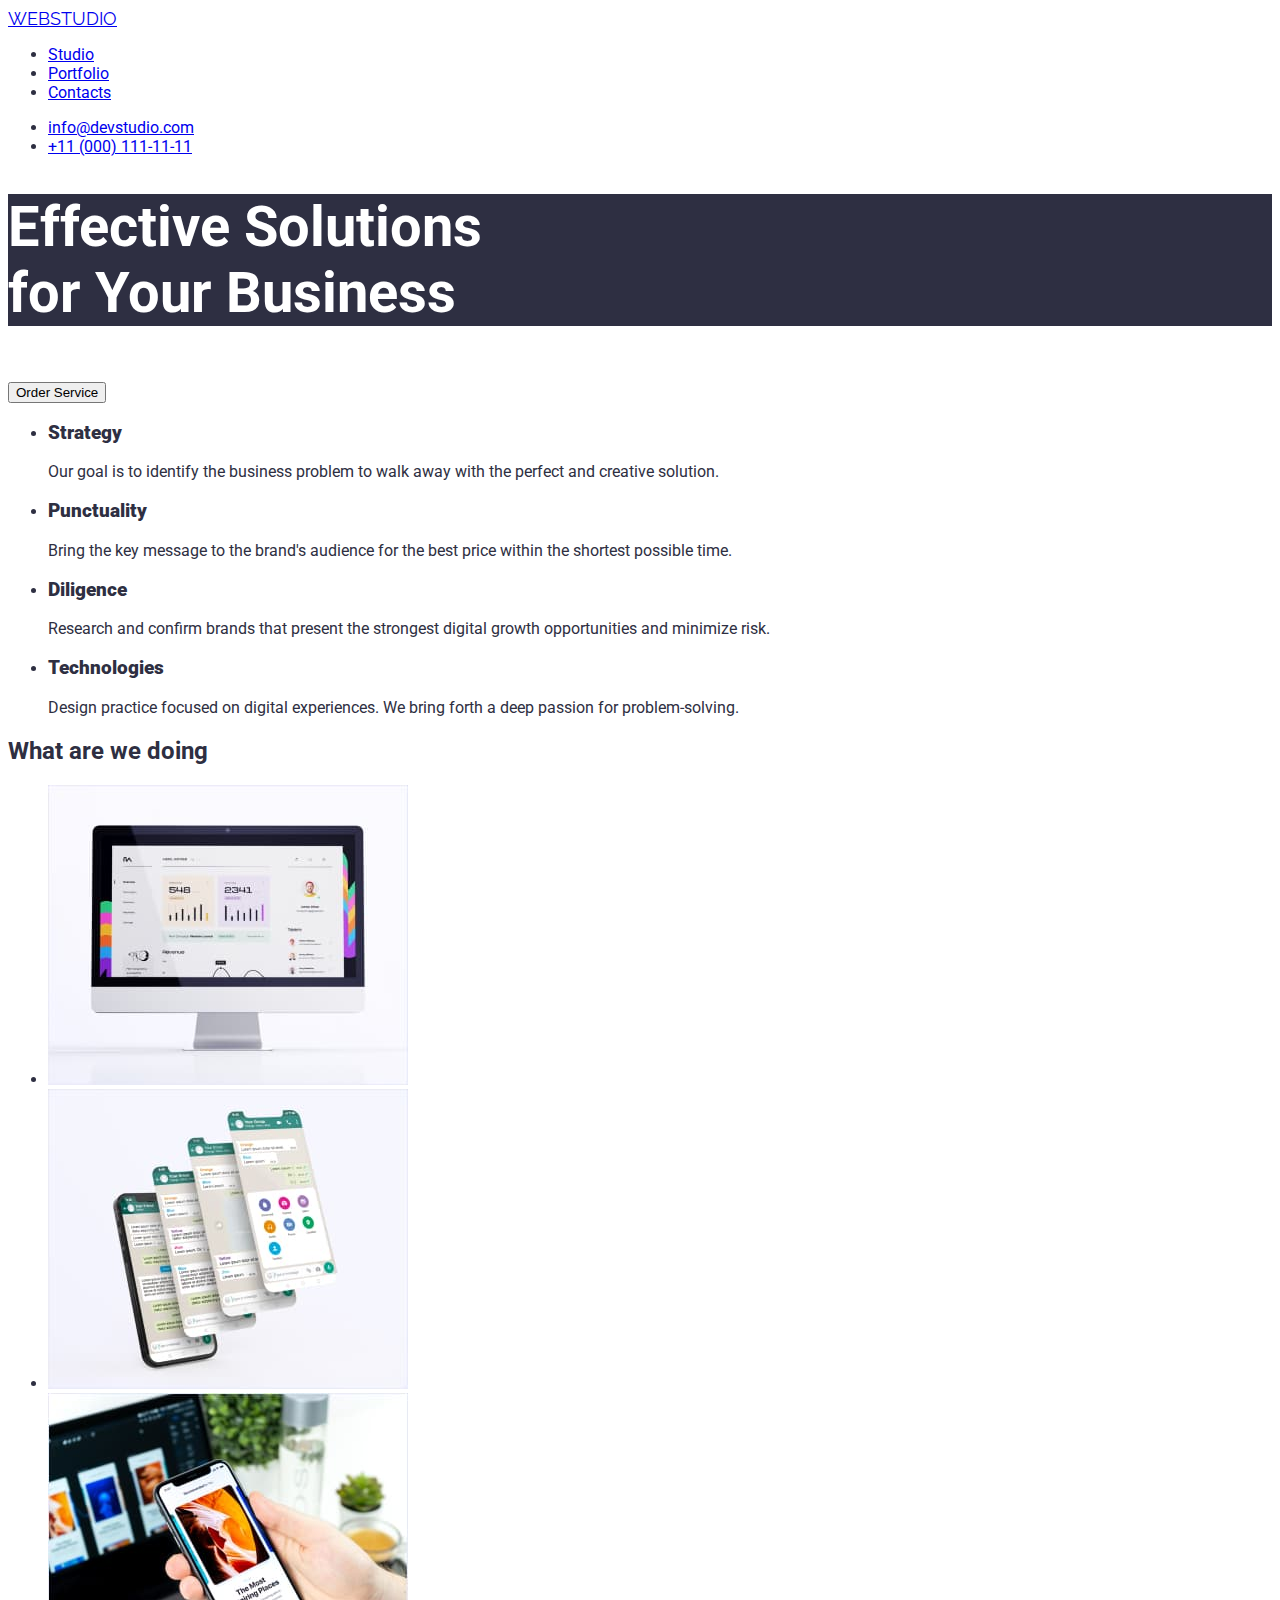
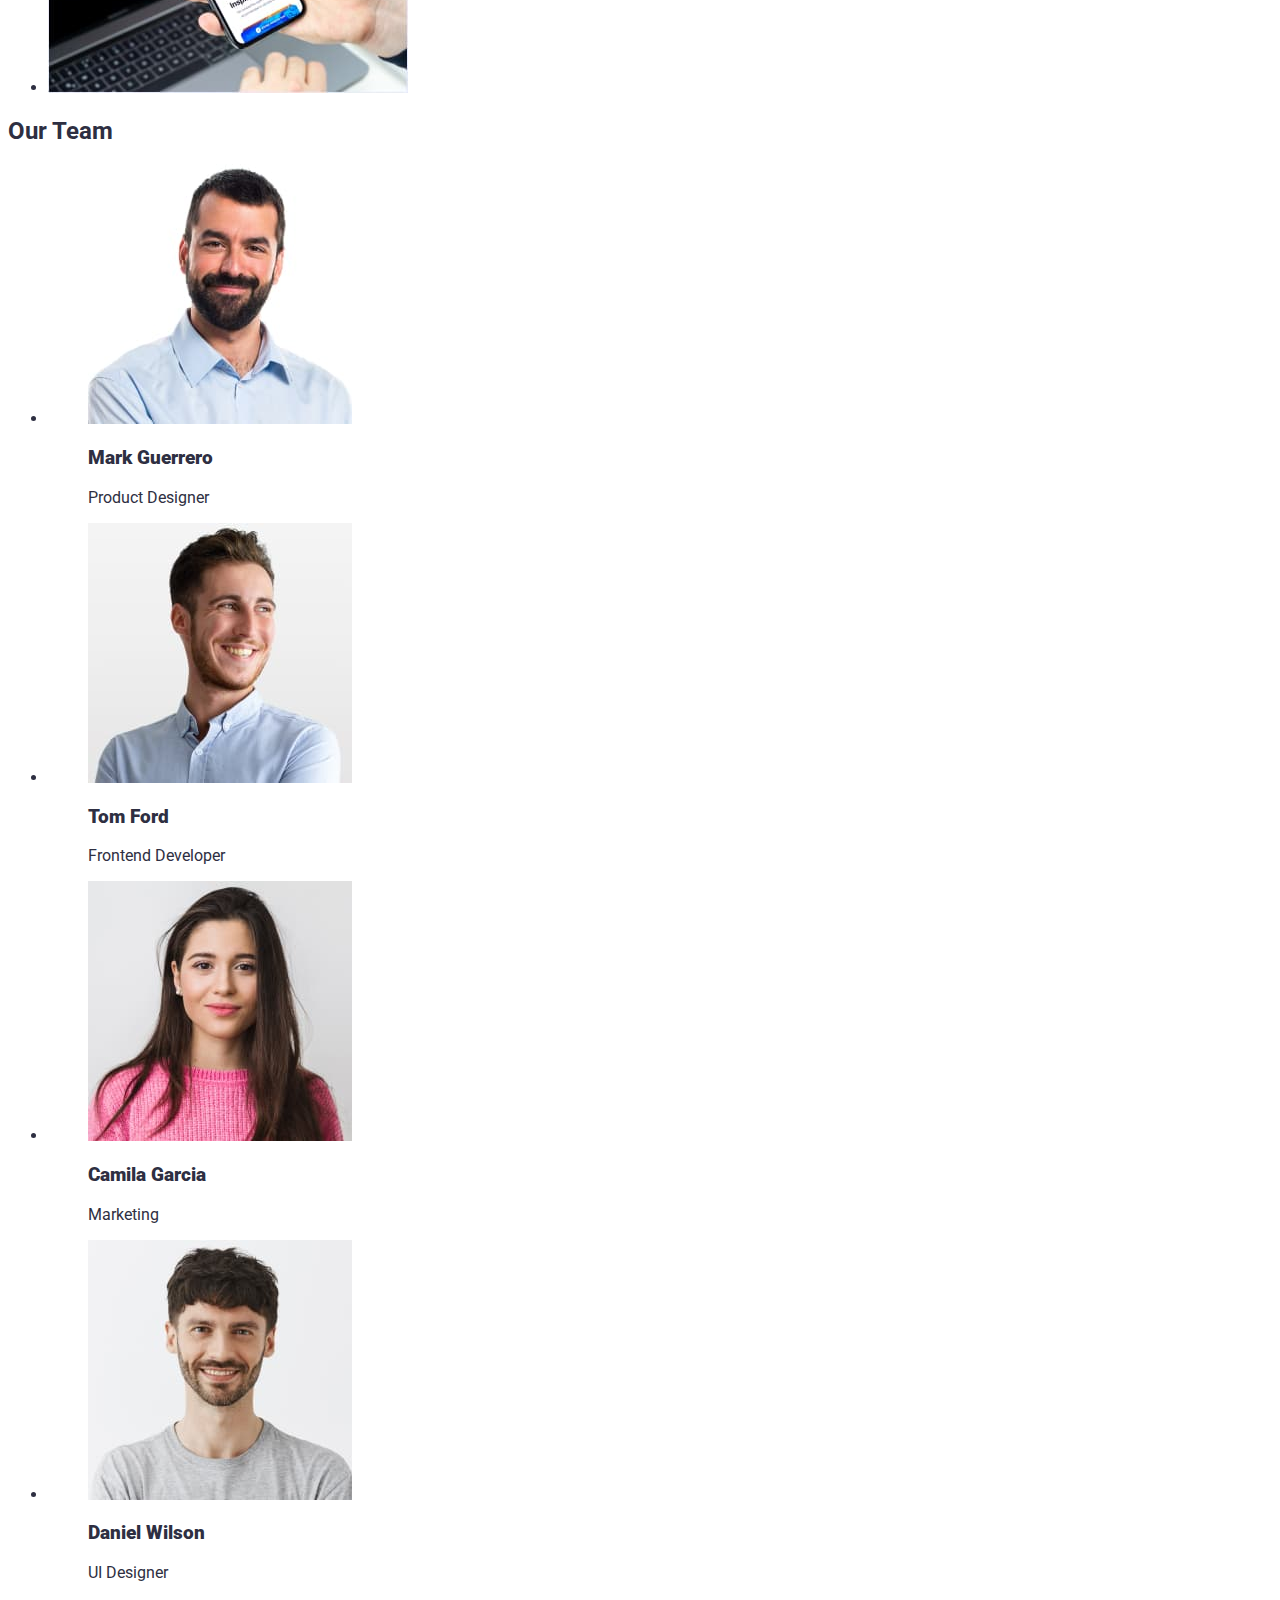
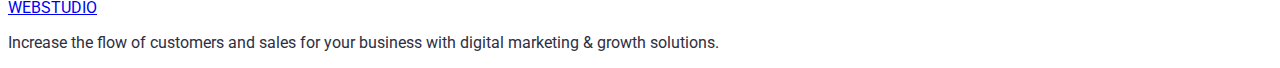
<file: index.html>
<!DOCTYPE html>
<html lang="en">
    <head>
        <link rel="preconnect" href="https://fonts.googleapis.com">
        <link rel="preconnect" href="https://fonts.gstatic.com" crossorigin>
        <link href="https://fonts.googleapis.com/css2?family=Raleway:wght@800&family=Roboto:wght@400;500;700;900&display=swap"
            rel="stylesheet">
        <link rel="stylesheet" href="./css/index.css" />
        <meta charset="utf-8" />
        <meta name="description" content="Digital marketing and development solutions for your business.">
        <title>WEBSTUDIO - Modern technological solutions for businesses</title>
    </head>
    <body>
<header>
    <nav>
        <a href="./index.html"><span class="logo-web">WEB</span><span class="logo-studio">STUDIO</span></a>
        <menu>
                <li><a href="./index.html">Studio</a></li>
                <li><a href="./portfolio.html">Portfolio</a></li>
                <li><a href="/">Contacts</a></li>
        </menu>
    </nav>
        <ul>
            <li><a href="mailto:info@devstudio.com">info@devstudio.com</a></li>
            <li><a href="tel:+110001111111">+11 (000) 111-11-11</a></li>
        </ul>
</header>
<main>
    <section>
        <h1 class="title">Effective Solutions<br />for Your Business</h1><br/>
        <button type="button">Order Service</button>
    </section>
    <section>
        <ul>
            <li>
                <h3><strong>Strategy</strong></h3>
                <p>Our goal is to identify the business
                problem to walk away with the perfect and creative solution.</p>
            </li>
            <li>
                <h3><strong>Punctuality</strong></h3>
                <p>Bring the key message to the brand's audience for the best price within the shortest possible time.</p></li>
            <li>
                <h3><strong>Diligence</strong></h3>
                <p>Research and confirm brands that present the strongest digital growth opportunities and minimize risk.</p>
            </li>
            <li>
                <h3><strong>Technologies</strong></h3>
                <p>Design practice focused on digital experiences. We bring forth a deep passion for problem-solving.</p>
            </li>
        </ul>
    </section>
    <section>
        <h2>What are we doing</h2>
        <ul>
            <li>
                <img src="images/computer.jpg" 
                alt="Monitor displaying bar graphs"
                width="360"
                height="300" />
            </li>
            <li>
                <img src="images/mobile.jpg"
                    alt="Mobile phone displaying messenger application"
                    width="360"
                    height="300" />
            </li>
            <li>
                <img src="images/compatibility.jpg"
                    alt="Compatibility of website on laptop and mobile device"
                    width="360"
                    height="300" />
            </li>
        </ul>
    </section>
    <section>
        <h2>Our Team</h2>
                <ul>
                    <li>
                        <figure>
                        <img src="images/productdesigner1.jpg"
                            alt="Pleased bearded man with short dark hair" width="264" height="260" />
                            <figcaption>
                            <h3><strong>Mark Guerrero</strong></h3>
                            <p>Product Designer</p>
                            </figcaption>
                        </figure>                        
                    </li>
                    <li>
                        <figure>
                        <img src="images/frontenddeveloper2.jpg"
                            alt="A smiling man with a beard and brown hair" width="264" height="260" />
                            <figcaption>
                            <h3><strong>Tom Ford</strong></h3>
                            <p>Frontend Developer</p>
                            </figcaption>
                        </figure>
                    </li>
                    <li>
                        <figure>
                        <img src="images/marketing3.jpg"
                            alt="Polite young woman with long dark hair " width="264" height="260" />
                            <figcaption>
                            <h3><strong>Camila Garcia</strong></h3>
                            <p>Marketing</p>
                            </figcaption>
                        </figure>
                    </li>
                    <li>
                        <figure>
                        <img src="images/uidesigner4.jpg"
                            alt="Smiling bearded man with black hair" width="264" height="260" />
                            <figcaption>
                                <h3><strong>Daniel Wilson</strong></h3>
                                <p>UI Designer</p>
                            </figcaption>
                        </figure>
                    </li>
                </ul>
    </section>
</main>
<footer>
        <a href="./index.html"><span>WEB</span><span>STUDIO</span></a>
        <p>Increase the flow of customers and sales for your business with digital marketing & growth solutions.</p>
</footer>
    </body>
</html>
</file>
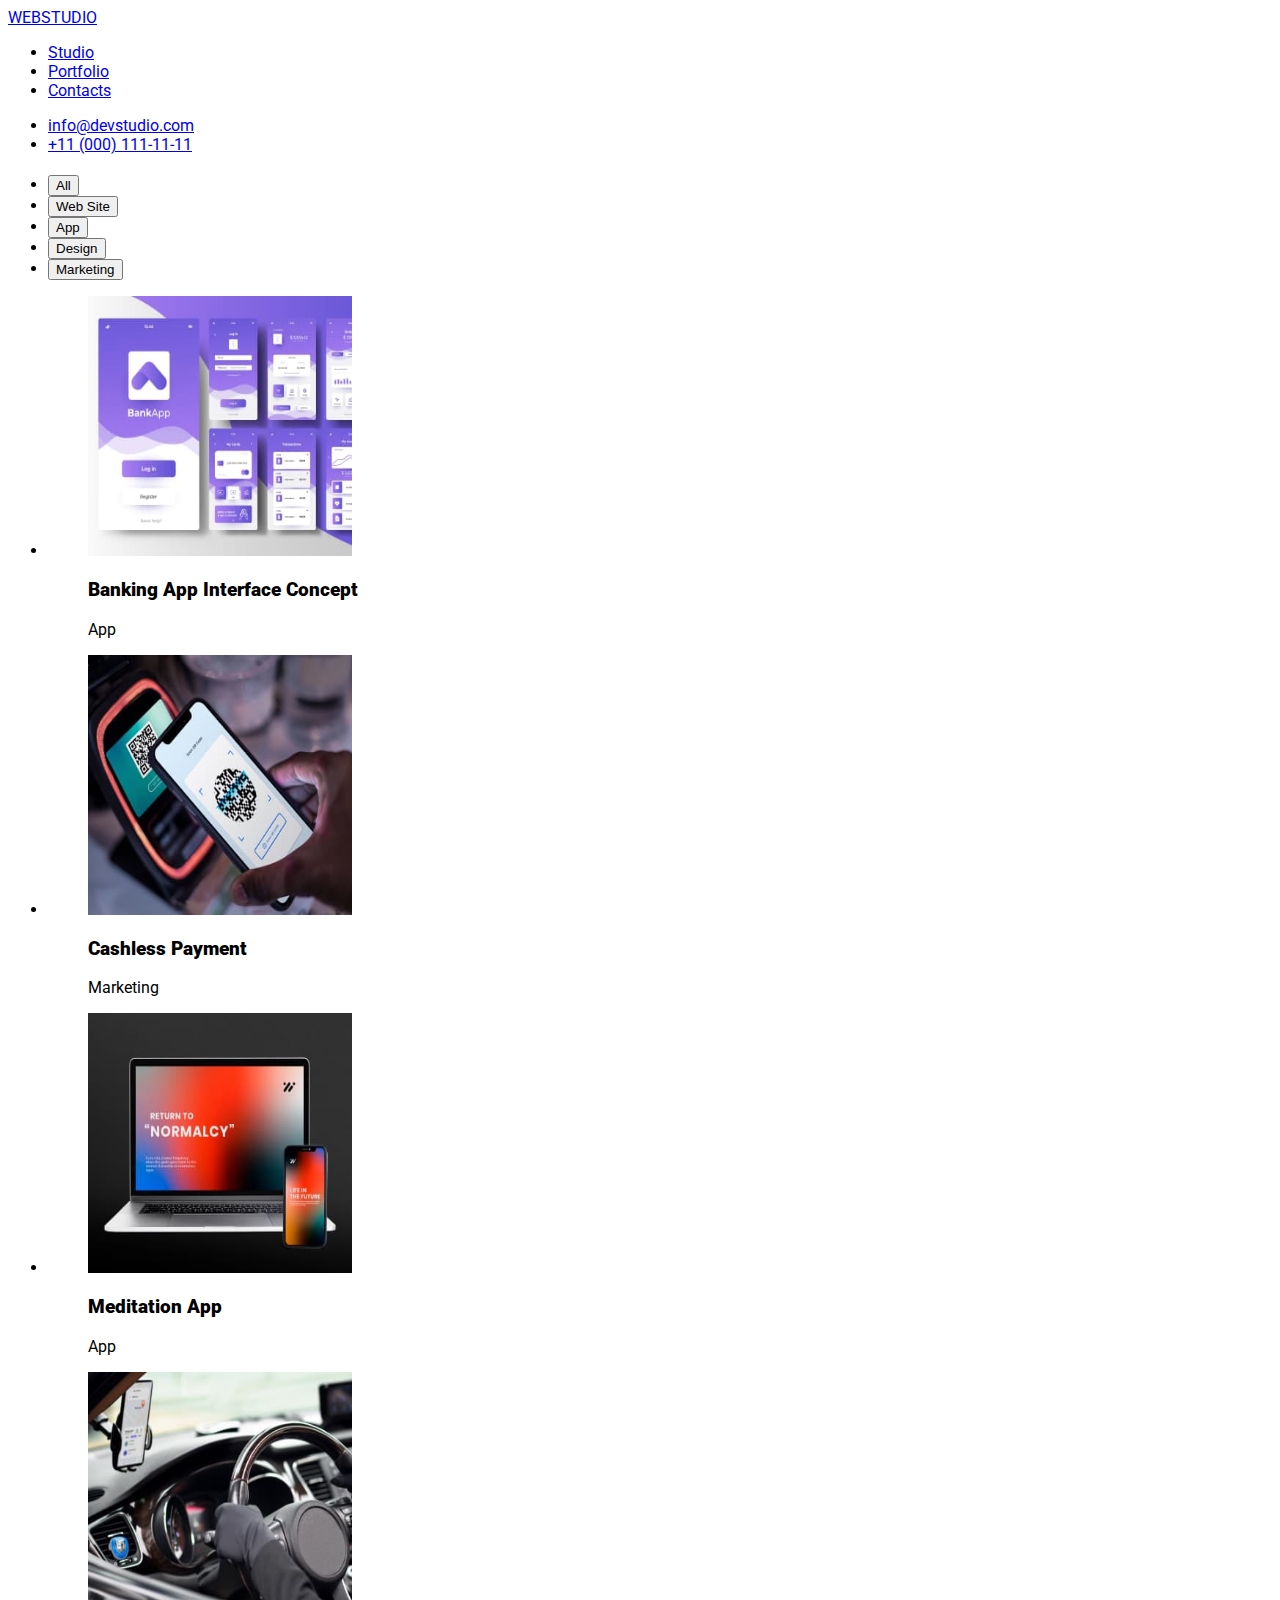
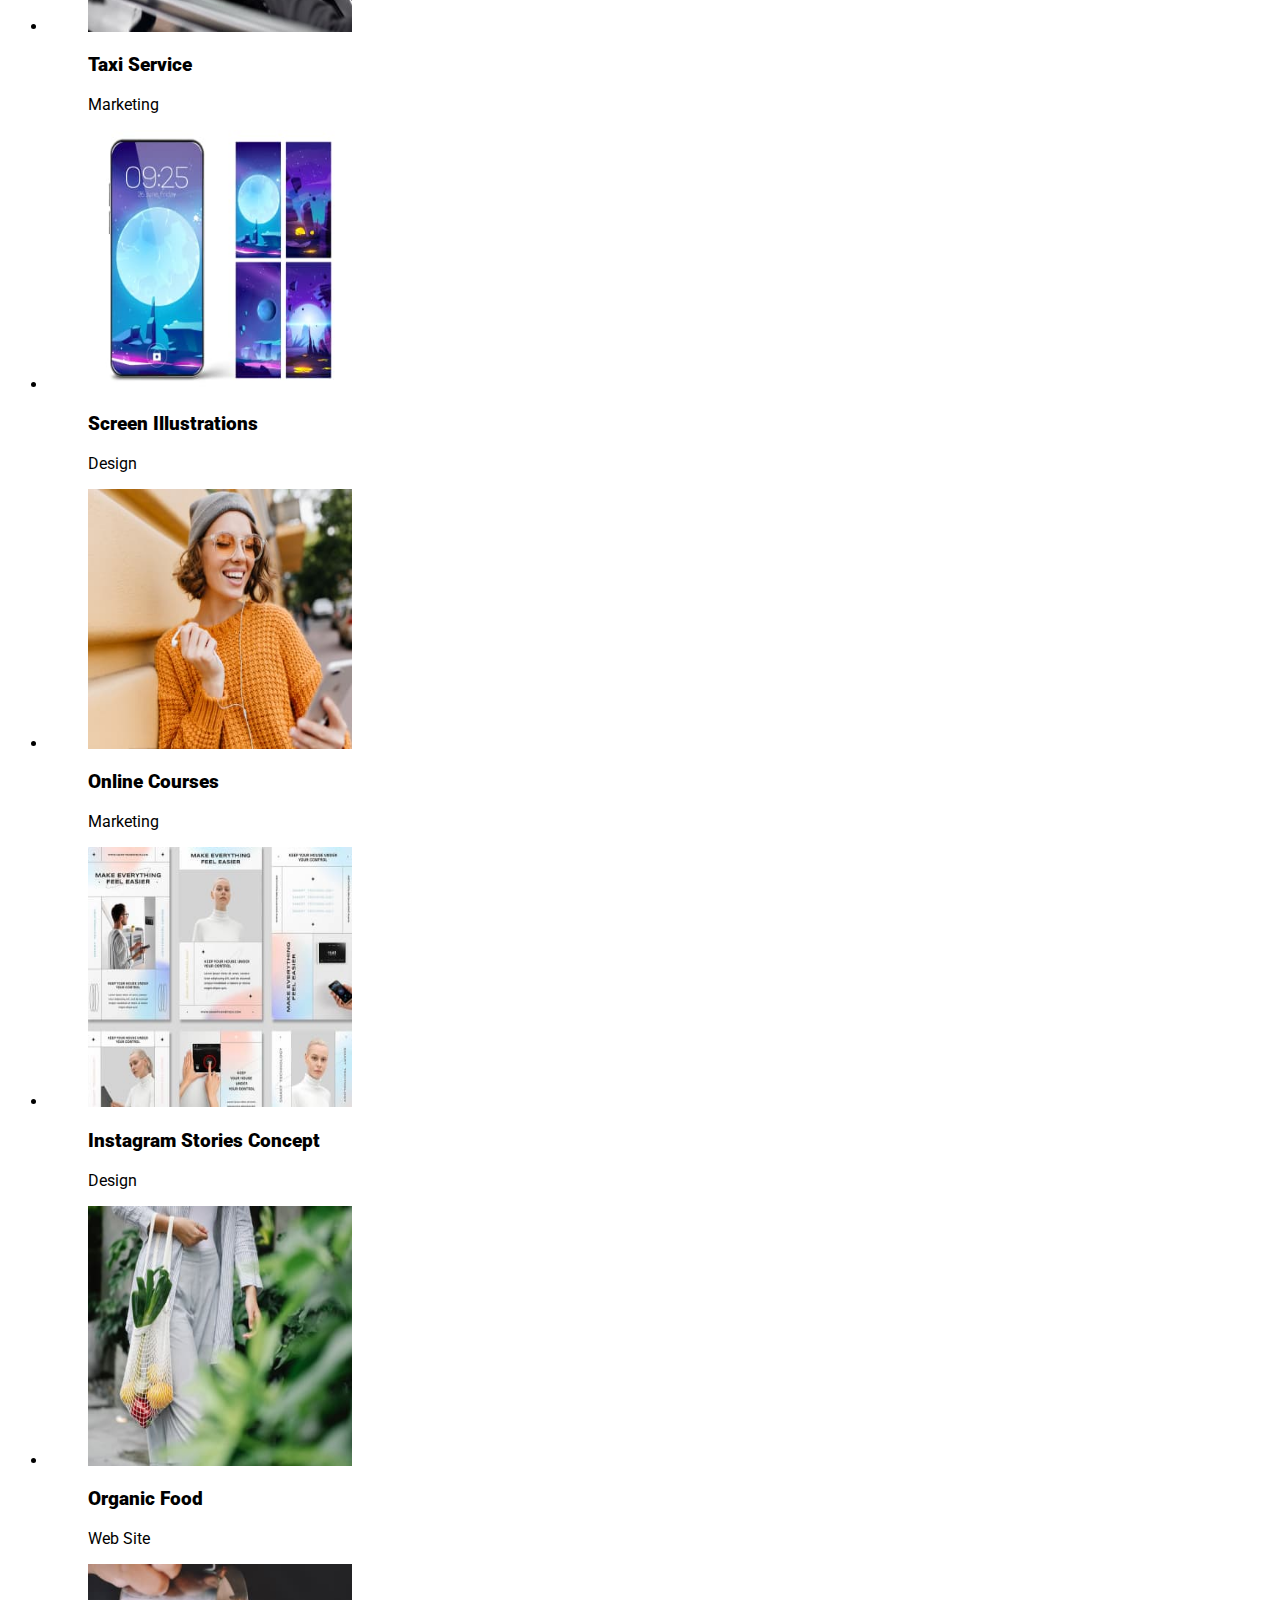
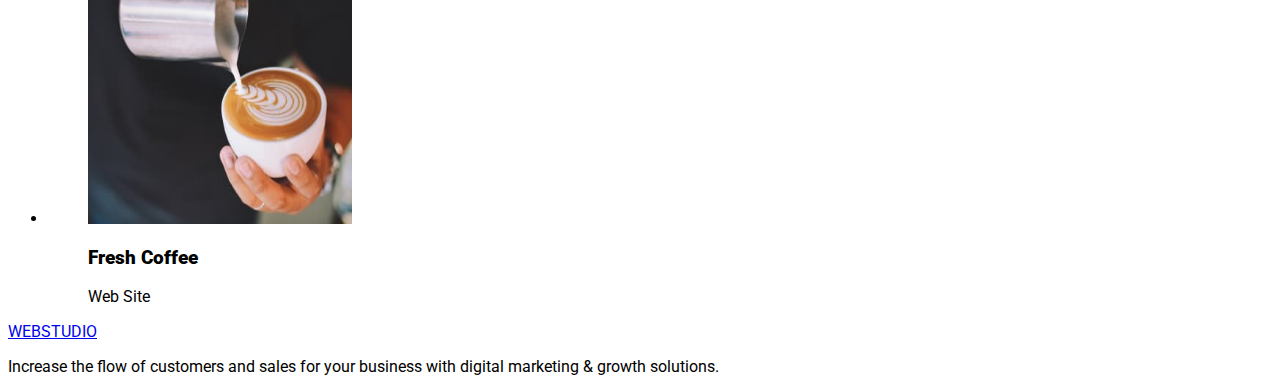
<file: portfolio.html>
<!DOCTYPE html>
<html lang="en">

<head>
    <link rel="preconnect" href="https://fonts.googleapis.com">
    <link rel="preconnect" href="https://fonts.gstatic.com" crossorigin>
    <link href="https://fonts.googleapis.com/css2?family=Raleway:wght@800&family=Roboto:wght@400;500;700;900&display=swap"
        rel="stylesheet">
    <link rel="stylesheet" href="./css/portfolio.css" />
    <meta charset="utf-8" />
    <meta name="description" content="Digital marketing and development solutions for your business.">
    <title>WEBSTUDIO - Modern technological solutions for businesses</title>
</head>

<body>
    <header>
        <nav>
            <a href="./index.html"><span>WEB</span><span>STUDIO</span></a>
            <menu>
                <li><a href="./index.html">Studio</a></li>
                <li><a href="./portfolio.html">Portfolio</a></li>
                <li><a href="/">Contacts</a></li>
            </menu>
        </nav>
        <ul>
            <li><a href="mailto:info@devstudio.com">info@devstudio.com</a></li>
            <li><a href="tel:+110001111111">+11 (000) 111-11-11</a></li>
        </ul>
    </header>
    <main>
        <section>
            <h1></h1>
        </section>
        <section>
            <ul>
                <li>
                    <button type="button">All</button>
                </li>
                <li>
                    <button type="button">Web Site</button>
                </li>
                <li>
                    <button type="button">App</button>
                </li>
                <li>
                    <button type="button">Design</button>
                </li>
                <li>
                     <button type="button">Marketing</button>
                </li>
            </ul>
        </section>

        <section>
            <ul>
                <li>
                    <figure>
                        <img src="images/bankingapp.jpg" alt="Pleased bearded man with short dark hair"
                            width="264" height="260" />
                        <figcaption>
                            <h3><strong>Banking App Interface Concept</strong></h3>
                            <p>App</p>
                        </figcaption>
                    </figure>
                </li>
                <li>
                    <figure>
                        <img src="images/cashlesspayment.jpg" alt="A smiling man with a beard and brown hair"
                            width="264" height="260" />
                        <figcaption>
                            <h3><strong>Cashless Payment</strong></h3>
                            <p>Marketing</p>
                        </figcaption>
                    </figure>
                </li>
                <li>
                    <figure>
                        <img src="images/meditationapp.jpg" alt="Polite young woman with long dark hair " width="264"
                            height="260" />
                        <figcaption>
                            <h3><strong>Meditation App</strong></h3>
                            <p>App</p>
                        </figcaption>
                    </figure>
                </li>
                <li>
                    <figure>
                        <img src="images/taxiservice.jpg" alt="Pleased bearded man with short dark hair"
                            width="264" height="260" />
                        <figcaption>
                            <h3><strong>Taxi Service</strong></h3>
                            <p>Marketing</p>
                        </figcaption>
                    </figure>
                </li>
                <li>
                    <figure>
                        <img src="images/screenillustrations.jpg" alt="A smiling man with a beard and brown hair"
                            width="264" height="260" />
                        <figcaption>
                            <h3><strong>Screen Illustrations</strong></h3>
                            <p>Design</p>
                        </figcaption>
                    </figure>
                </li>
                <li>
                    <figure>
                        <img src="images/onlinecourses.jpg" alt="Polite young woman with long dark hair " width="264"
                            height="260" />
                        <figcaption>
                            <h3><strong>Online Courses</strong></h3>
                            <p>Marketing</p>
                        </figcaption>
                    </figure>
                </li>
                <li>
                    <figure>
                        <img src="images/instagramstoriesconcept.jpg" alt="Pleased bearded man with short dark hair" width="264"
                            height="260" />
                        <figcaption>
                            <h3><strong>Instagram Stories Concept</strong></h3>
                            <p>Design</p>
                        </figcaption>
                    </figure>
                </li>
                <li>
                    <figure>
                        <img src="images/organicfood.jpg" alt="A smiling man with a beard and brown hair" width="264"
                            height="260" />
                        <figcaption>
                            <h3><strong>Organic Food</strong></h3>
                            <p>Web Site</p>
                        </figcaption>
                    </figure>
                </li>
                <li>
                    <figure>
                        <img src="images/freshcoffee.jpg" alt="Polite young woman with long dark hair " width="264" height="260" />
                        <figcaption>
                            <h3><strong>Fresh Coffee</strong></h3>
                            <p>Web Site</p>
                        </figcaption>
                    </figure>
                </li>
            </ul>
        </section>
    </main>
    <footer>
        <a href="./index.html"><span>WEB</span><span>STUDIO</span></a>
        <p>Increase the flow of customers and sales for your business with digital marketing & growth solutions.</p>
    </footer>
</body>

</html>
</file>
<file: css/index.css>
body {
    font-family: 'Roboto', sans-serif;
    color: #2E2F42;
}

.logo-web {
    font-family: Raleway;
    font-size: 18px;
    color: 4D5AE5;
}

.logo-studio {
    font-family: Raleway;
    font-size: 18px;
    color: 2E2F42;
}

.title {
    font-size: 56px;
    color: #ffffff;
    background: #2E2F42;
}
</file>
<file: css/portfolio.css>
body {
    font-family: 'Roboto', sans-serif;
}
</file>
